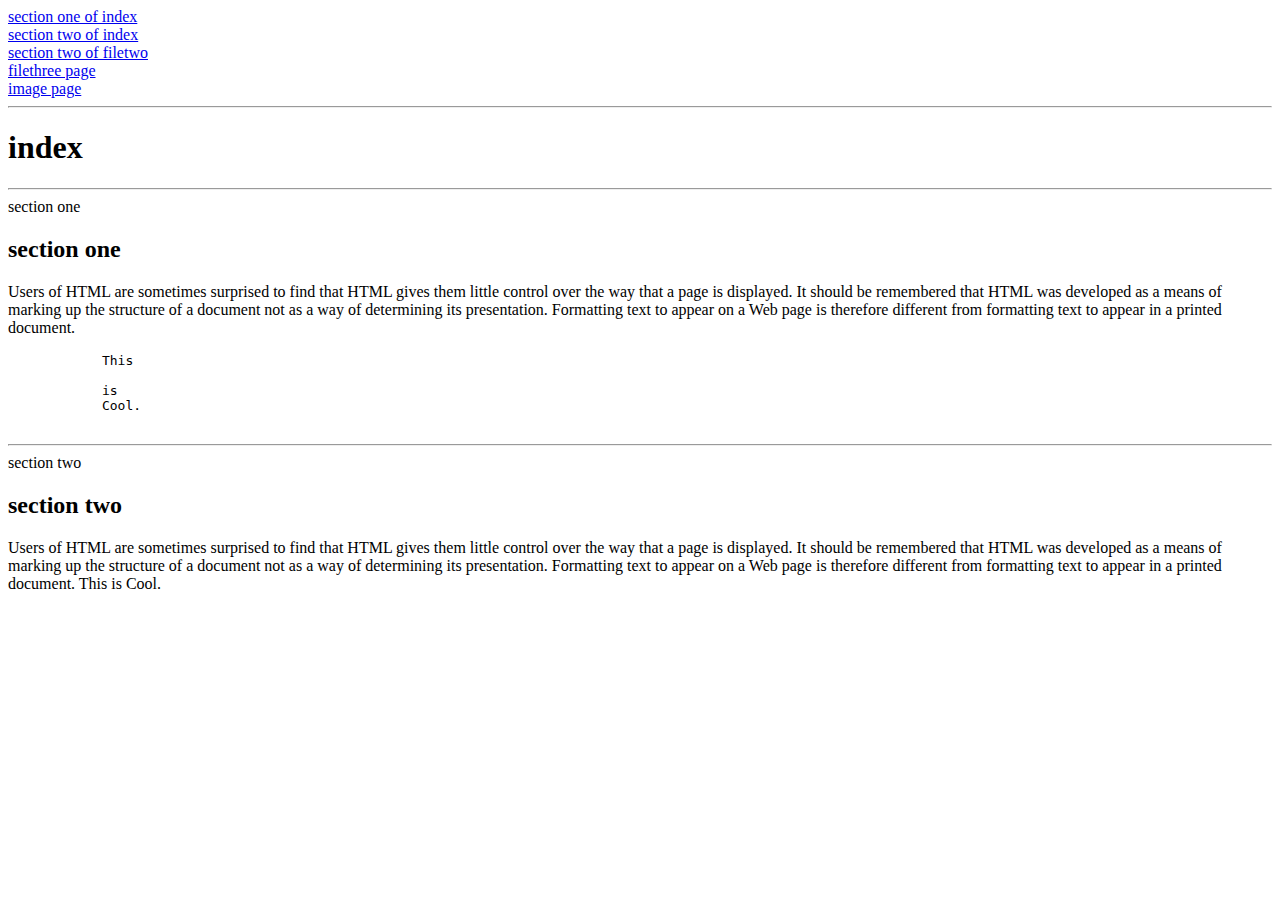
<file: index.html>
<HTML>
    

    <HEAD>
    <TITLE>index</TITLE>
    </HEAD>

    <BODY>
    <a href="index.html" name="section one">section one of index</a><br>
    <a href="index.html" name="section two">section two of index</a><br> 
    <a href="filetwo.html" name="secton two">section two of filetwo</a><br> 
    <a href="filethree.html">filethree page</a><br>
    <a href="image.html">image page</a><hr>
    <h1>index</h1><hr>


    <div>


        <A NAME="section one">section one</A>
        <h2>section one</h2>
        <p>
            Users of HTML are sometimes surprised to find that HTML gives them little control over the
            way that a page is displayed. It should be remembered that HTML was developed as a means
            of marking up the structure of a document not as a way of determining its presentation.
            Formatting text to appear on a Web page is therefore different from formatting text to appear
            in a printed document.
            <pre>
            This

            is
            Cool.
            </pre>

        </p>


    </div><hr>

    
    <div>


        <A NAME="section two">section two</A>
        <h2>section two</h2>
        <p>
            Users of HTML are sometimes surprised to find that HTML gives them little control over the
            way that a page is displayed. It should be remembered that HTML was developed as a means
            of marking up the structure of a document not as a way of determining its presentation.
            Formatting text to appear on a Web page is therefore different from formatting text to appear
            in a printed document.
            This
            is
            Cool.

        </p>


    </div>



    </BODY>    
</HTML>
</file>
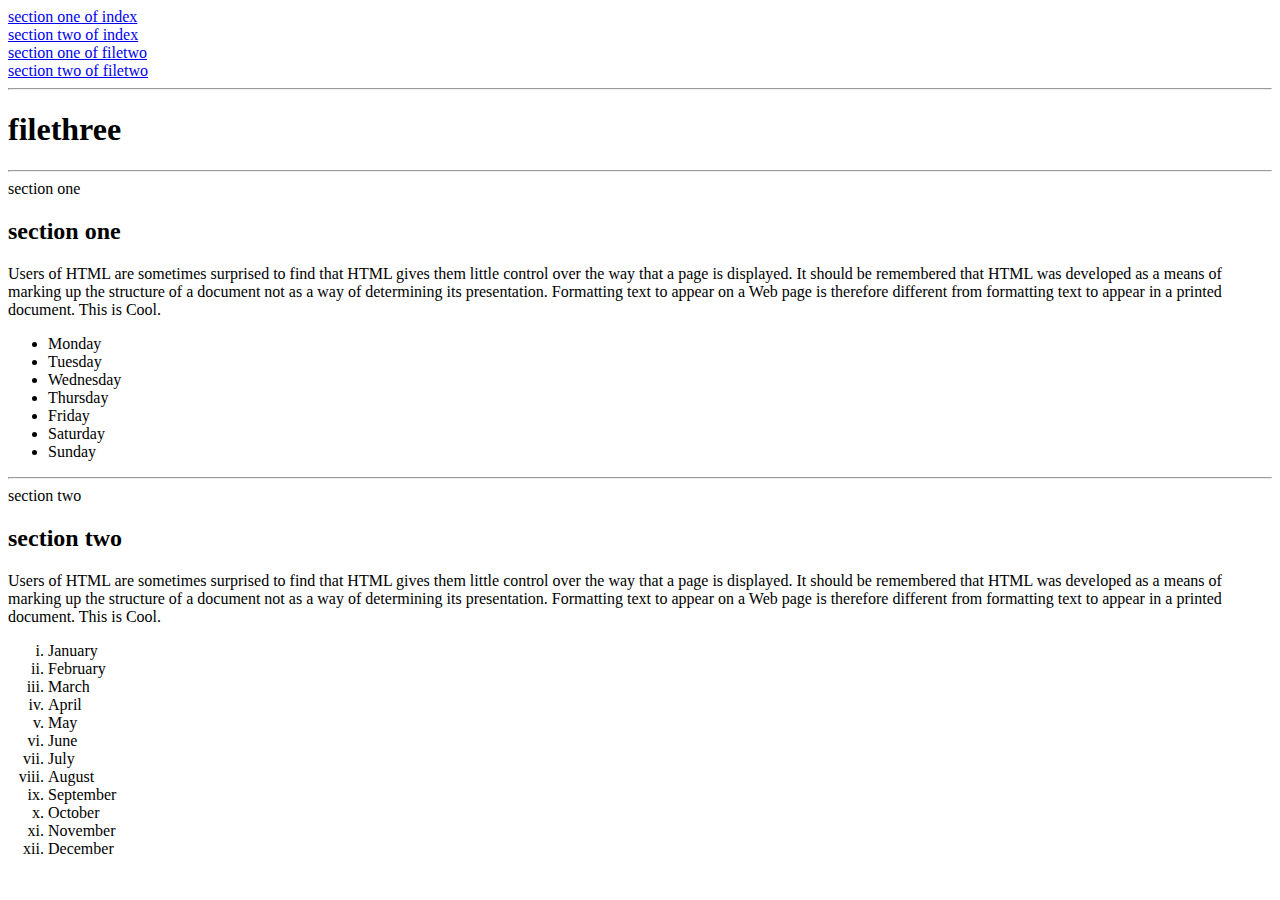
<file: filethree.html>
<HTML>
    <HEAD>
    <TITLE>filethree</TITLE>
    </HEAD>
    <BODY>
        <a href="index.html" name="section one">section one of index</a><br>
        <a href="index.html" name="section two">section two of index</a><br>
        <a href="filetwo.html" name="section one">section one of filetwo</a><br>
        <a href="filetwo.html" name="section two">section two of filetwo</a><hr>
        <h1>filethree</h1><hr>
        
        <div>
            <A NAME="section one">section one</A>
            <h2>section one</h2>
            
            <p>Users of HTML are sometimes surprised to find that HTML gives them little control over the
                way that a page is displayed. It should be remembered that HTML was developed as a means
                of marking up the structure of a document not as a way of determining its presentation.
                Formatting text to appear on a Web page is therefore different from formatting text to appear
                in a printed document.
                This
                is
                Cool.
            </p>

                <ul>
                    <li>Monday</li>
                    <li>Tuesday</li>
                    <li>Wednesday</li>
                    <li>Thursday</li>
                    <li>Friday</li>
                    <li>Saturday</li>
                    <li>Sunday</li>
                </ul>

        </div><hr>
    
        
        <div>
            <A NAME="section two">section two</A>
            <h2>section two</h2>
            
            <p>Users of HTML are sometimes surprised to find that HTML gives them little control over the
                way that a page is displayed. It should be remembered that HTML was developed as a means
                of marking up the structure of a document not as a way of determining its presentation.
                Formatting text to appear on a Web page is therefore different from formatting text to appear
                in a printed document.
                This
                is
                Cool.</p>

                <ol type="i">
                    <li>January</li>
                    <li>February</li>
                    <li>March</li>
                    <li>April</li>
                    <li>May</li>
                    <li>June</li>
                    <li>July</li>
                    <li>August</li>
                    <li>September</li>
                    <li>October</li>
                    <li>November</li>
                    <li>December</li>
                </ol>
            </div>


    </BODY>
    
</HTML>
</file>
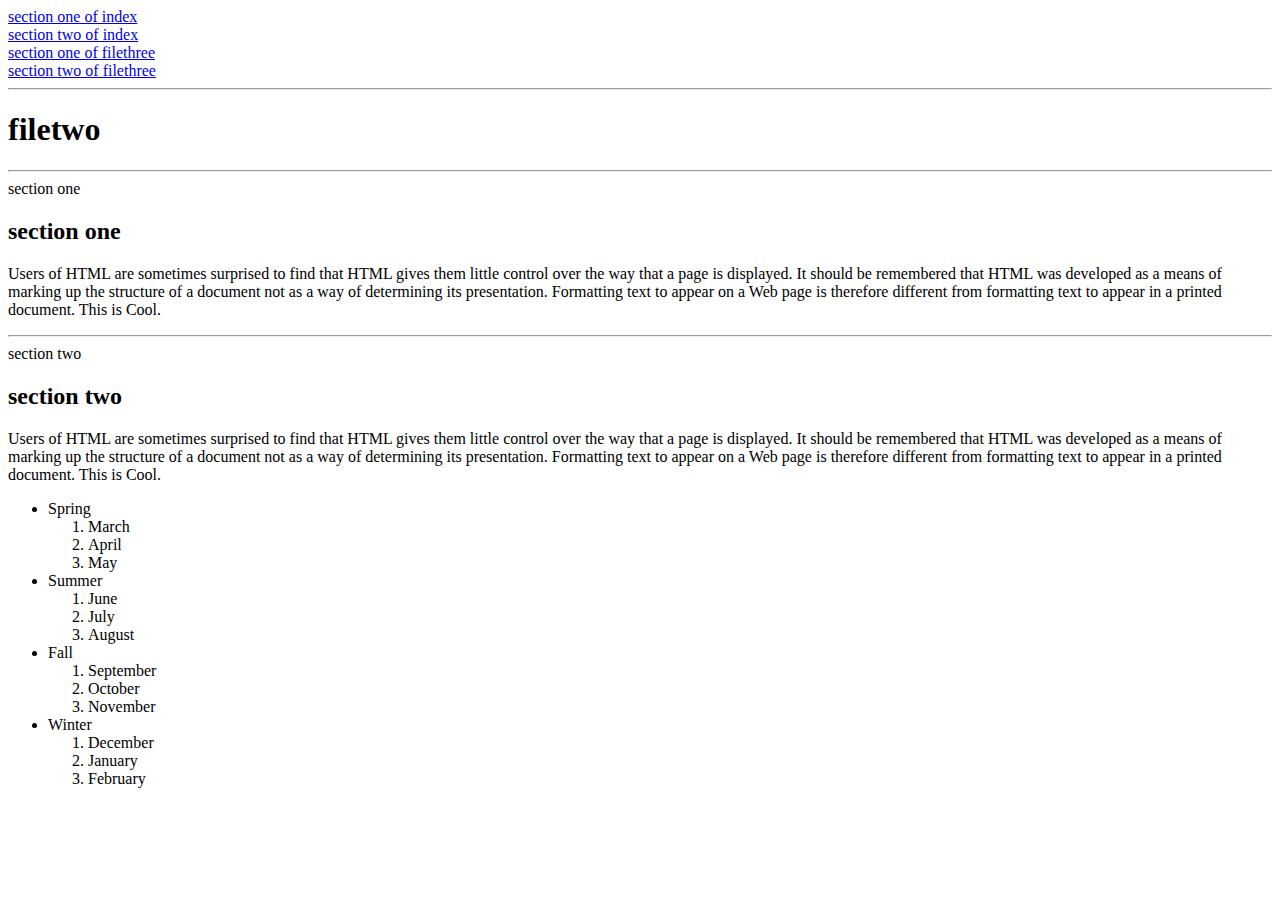
<file: filetwo.html>
<HTML>
    <HEAD>
    <TITLE>filetwo</TITLE>
    </HEAD>
    <BODY>
        <a href="index.html" name="section one">section one of index</a><br>
        <a href="index.html" name="section two">section two of index</a><br> 
        <a href="filethree.html" name="section one">section one of filethree</a><br>
        <a href="filethree.html" name="section two">section two of filethree</a><hr>

        <h1>filetwo</h1><hr>
        
        <div>
            <A NAME="section one">section one</A>
            <h2>section one</h2>
            
            <p>Users of HTML are sometimes surprised to find that HTML gives them little control over the
                way that a page is displayed. It should be remembered that HTML was developed as a means
                of marking up the structure of a document not as a way of determining its presentation.
                Formatting text to appear on a Web page is therefore different from formatting text to appear
                in a printed document.
                This
                is
                Cool.
            </p>
        </div><hr>
    
        
        <div>
            <A NAME="section two">section two</A>
            <h2>section two</h2>
            
            <p>Users of HTML are sometimes surprised to find that HTML gives them little control over the
                way that a page is displayed. It should be remembered that HTML was developed as a means
                of marking up the structure of a document not as a way of determining its presentation.
                Formatting text to appear on a Web page is therefore different from formatting text to appear
                in a printed document.
                This
                is
                Cool.
            </p>

            <ul>
                <li>Spring</li>
                <ol>
                    <li>March</li>
                    <li>April</li>
                    <li>May</li>
                </ol>
            
                <li>Summer</li>
                <ol>
                    <li>June</li>
                    <li>July</li>
                    <li>August</li>
                </ol>
            
                <li>Fall</li>
                <ol>
                    <li>September</li>
                    <li>October</li>
                    <li>November</li>
                </ol>
            
                <li>Winter</li>
                <ol>
                    <li>December</li>
                    <li>January</li>
                    <li>February</li>
                </ol>
            
            </ul>
            
        </div>

    </BODY>
</HTML>
</file>
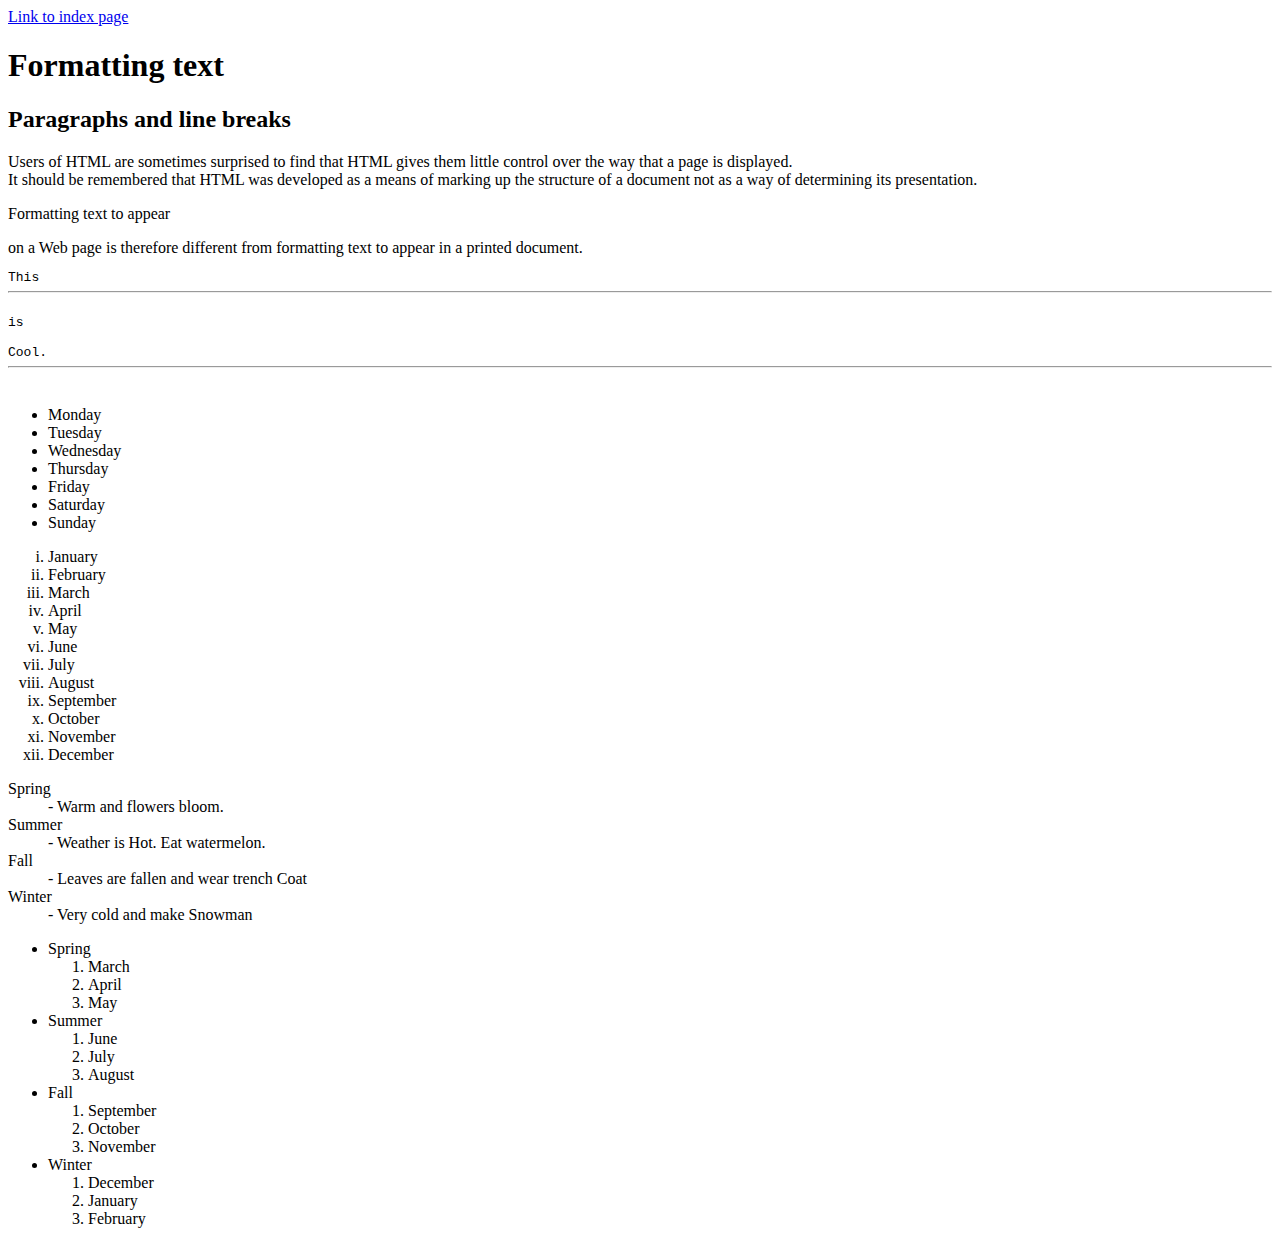
<file: format.html>
<html>
<a href="index.html">Link to index page</a><br>
    
<head>
    <meta charset="UTF-8">
    <title>Formatting text</title>
    <H1> Formatting text </H1>
    <H2> Paragraphs and line breaks </H2>
    
</head>


<body>

Users of HTML are sometimes surprised to find that HTML gives them little control over the
way that a page is displayed. <br> It should be remembered that HTML was developed as a means
of marking up the structure of a document not as a way of determining its presentation.
<p>Formatting text to appear </p> on a Web page is therefore different from formatting text to appear
in a printed document.
<pre>
This<hr>
is

Cool.<hr>
</pre>

<!-- HTML Comment is here! I'm Bokyung Ko, a student majoring Computer Science. 
This is a first assingment of Web programming course. -->

<ul>
    <li>Monday</li>
    <li>Tuesday</li>
    <li>Wednesday</li>
    <li>Thursday</li>
    <li>Friday</li>
    <li>Saturday</li>
    <li>Sunday</li>
</ul>

<ol type="i">
    <li>January</li>
    <li>February</li>
    <li>March</li>
    <li>April</li>
    <li>May</li>
    <li>June</li>
    <li>July</li>
    <li>August</li>
    <li>September</li>
    <li>October</li>
    <li>November</li>
    <li>December</li>
</ol>

<dl>
    <dt>Spring</dt>
    <dd>- Warm and flowers bloom.</dd>
    <dt>Summer</dt>
    <dd>- Weather is Hot. Eat watermelon.</dd>
    <dt>Fall</dt>
    <dd>- Leaves are fallen and wear trench Coat</dd>
    <dt>Winter</dd>
    <dd>- Very cold and make Snowman</dt>
</dl>

<ul>
    <li>Spring</li>
    <ol>
        <li>March</li>
        <li>April</li>
        <li>May</li>
    </ol>

    <li>Summer</li>
    <ol>
        <li>June</li>
        <li>July</li>
        <li>August</li>
    </ol>

    <li>Fall</li>
    <ol>
        <li>September</li>
        <li>October</li>
        <li>November</li>
    </ol>

    <li>Winter</li>
    <ol>
        <li>December</li>
        <li>January</li>
        <li>February</li>
    </ol>

</ul>

</body>
</html>
</file>
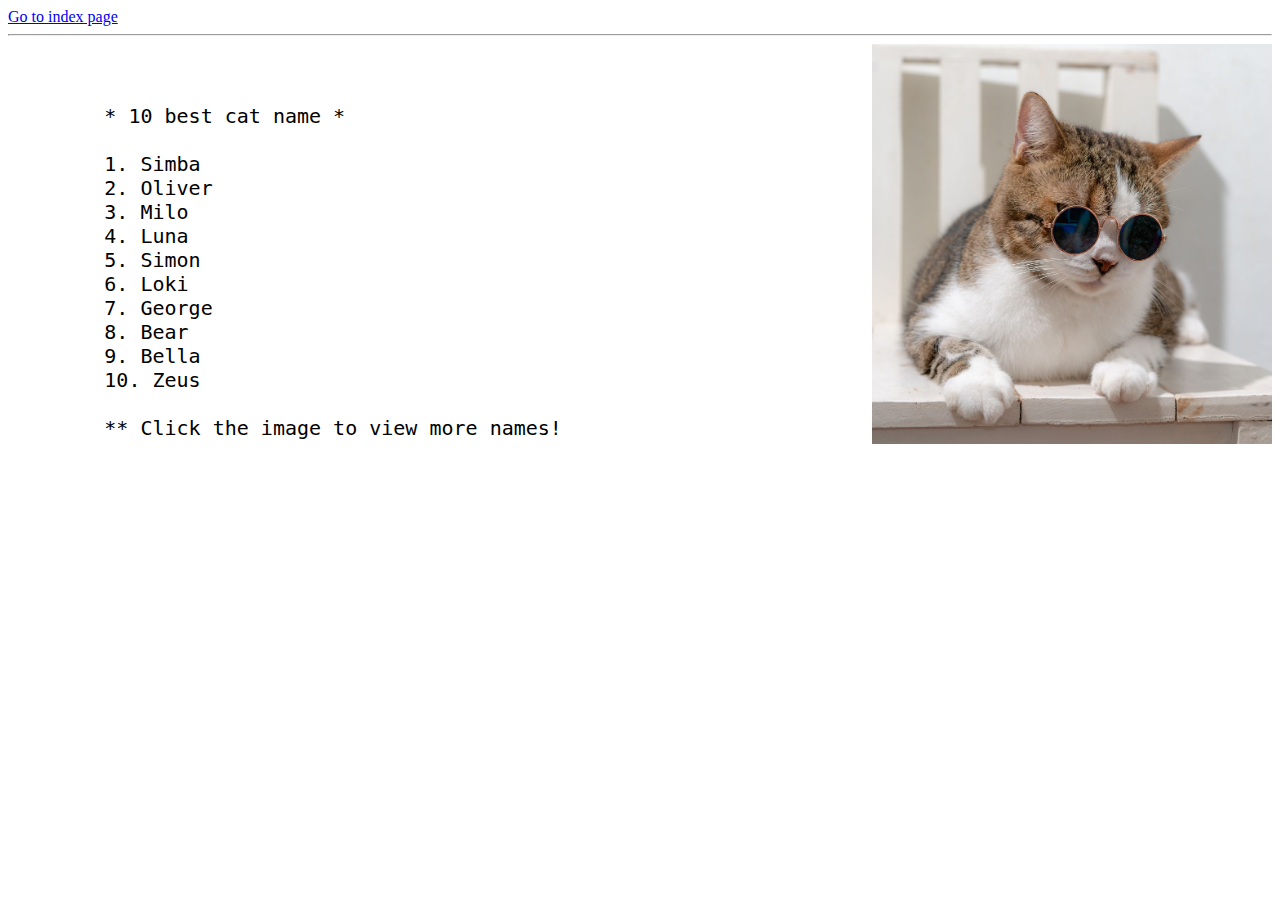
<file: image.html>
<html>
    <head>
        <title>image</title>
    </head>

    <body>
        <a href="index.html">Go to index page</a><hr>
        <a href="https://www.cosmopolitan.com/lifestyle/a29538844/popular-cat-names/"><img src="cat.jpeg" alt="cat" width="400" height="400" border="0" align="right"></a>
        

        <pre style="font-size:20px">
            

        * 10 best cat name *

        1. Simba
        2. Oliver
        3. Milo
        4. Luna
        5. Simon
        6. Loki
        7. George
        8. Bear
        9. Bella
        10. Zeus

        ** Click the image to view more names!


        
        </pre>
        
       

    </body>
</html>
</file>
